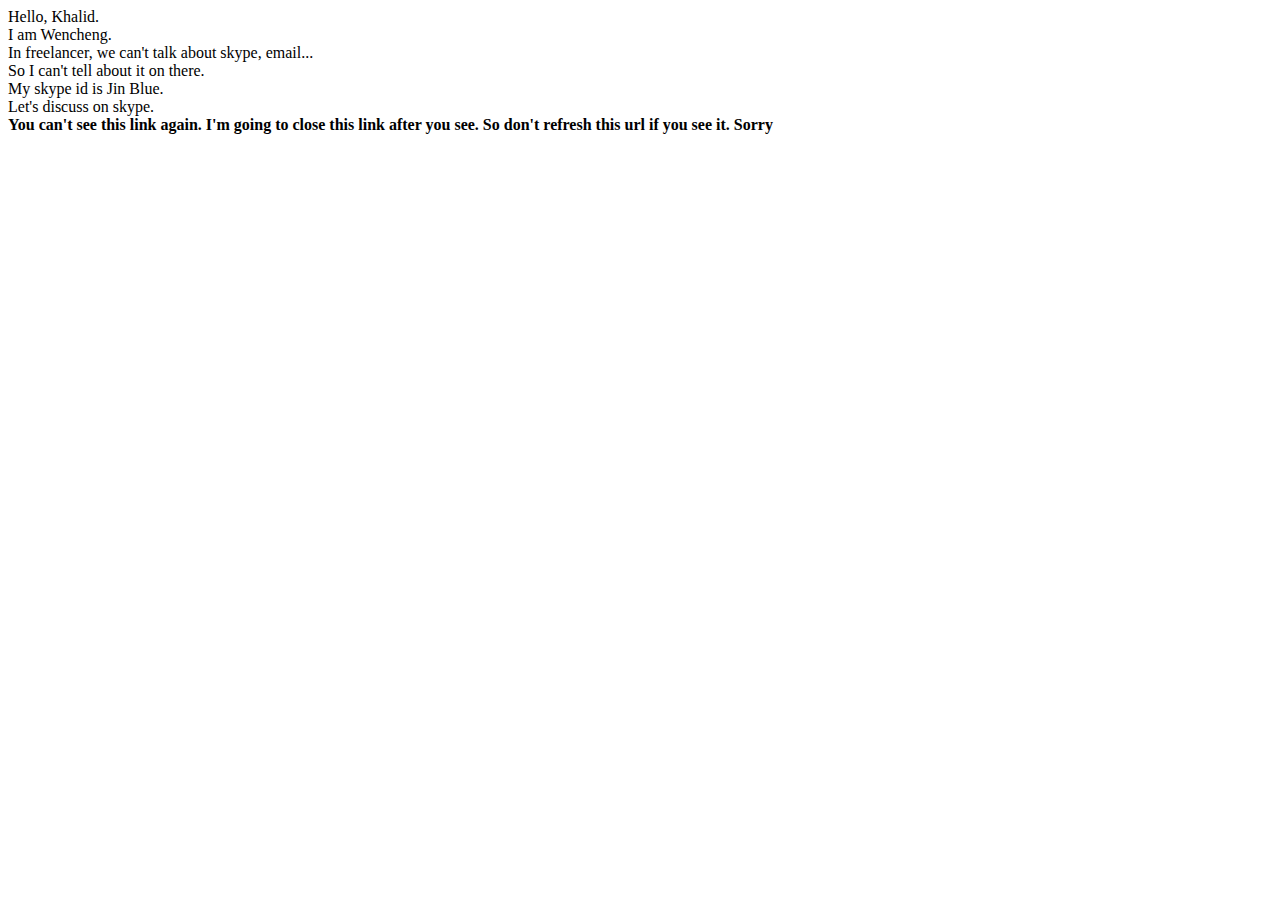
<file: index.html>
<html>
<body>
<div>Hello, Khalid.</div>
<div>I am Wencheng.</div>
<div>In freelancer, we can't talk about skype, email...</div>
<div>So I can't tell about it on there.</div>

<div>My skype id is Jin Blue.</div>
<div>Let's discuss on skype.</div>
<div style='font-weight:bold'>You can't see this link again. I'm going to close this link after you see. So don't refresh this url if you see it. Sorry</div>
</body>
</html>
</file>
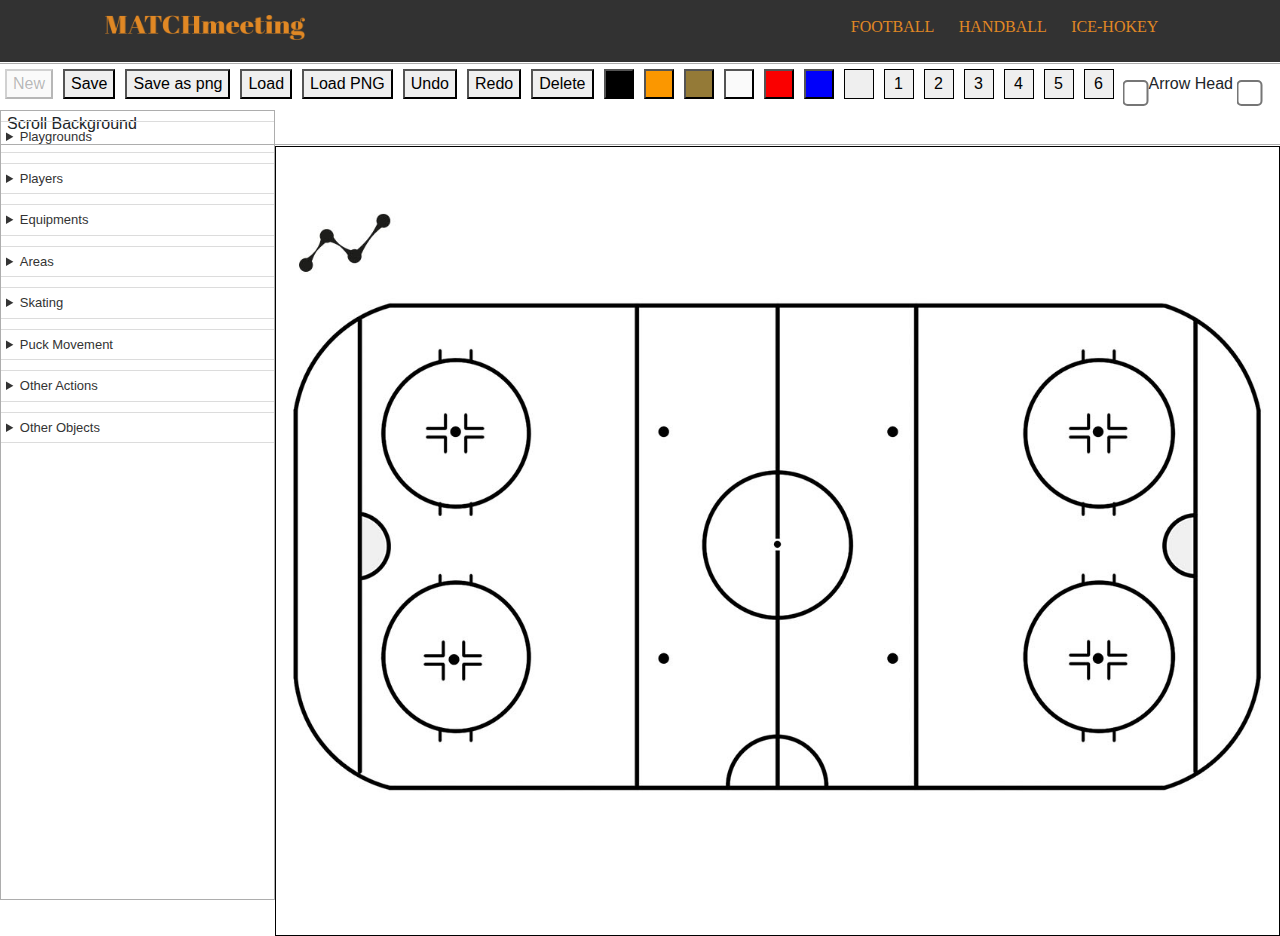
<file: hockey.html>
<!DOCTYPE html>  <!-- HTML5 document type -->
<html>
  <head>
    <meta charset="UTF-8">
    <link rel="stylesheet" href="css/bootstrap.min.css">
    <link rel='stylesheet' href="css/jquery-ui.min.css">
    <link rel="stylesheet" href="css/custom.css">
    <script src="js/go_pack.js"></script>
    <script src='js/FreehandDrawingTool.js'></script>
    <script src='js/jquery.min.js'></script>
    <script src='js/jquery-ui.min.js'></script>
    <script src="js/hockey.js"></script>
  </head>
  
  <body>
    
      <div id='dialog' class='modal' style='height:250px;'>
          <div class='row' style='overflow: auto; height:250px' id='dlg_table'>
          </div>
      </div>

      <div class="row menu_div" style='text-align: right'>
          <div class="col-3">
              <img src="images/logo_text.png" style="width:200px;">
          </div>
          <div class='col-8'>
              <a class='menu_a'>FOOTBALL</a>
              <a class='menu_a'>HANDBALL</a>
              <a class='menu_a'>ICE-HOKEY</a>
          </div>
      </div>

      <div class="row toolbar_div">
        <button id="SaveButton" onclick="refresh()">New</button>
        <button id="SaveButton" onclick="save()">Save</button>
        <button id="SavePngButton" onclick="save_png()">Save as png</button>
        <button onclick="load()">Load</button>
        <button onclick="load_png()">Load PNG</button>
        <button id="SaveButton" onclick="undo()">Undo</button>
        <button id="SaveButton" onclick="redo()">Redo</button>
        <button id="DeleteButton" onclick="delete_()">Delete</button>
        <button title='Change Object Color' onclick="changeColor('rgb(0, 0, 0)', 1)" style="background: rgb(0, 0, 0); width: 30px">&nbsp;</button>
        <button title='Change Object Color' onclick="changeColor('rgb(251, 151, 0)', 2)" style="background: rgb(251, 151, 0); width: 30px">&nbsp;</button>
        <button title='Change Object Color' onclick="changeColor('rgb(148, 122, 55)', 3)" style="background: rgb(148, 122, 55); width: 30px">&nbsp;</button>
        <button title='Change Object Color' onclick="changeColor('rgb(250, 250, 250)', 4)" style="background: rgb(250, 250, 250); width: 30px">&nbsp;</button>
        <button title='Change Object Color' onclick="changeColor('rgb(250, 0, 0)', 5)" style="background: rgb(250, 0, 0); width: 30px">&nbsp;</button>
        <button title='Change Object Color' onclick="changeColor('rgb(0, 0, 250)', 6)" style="background: rgb(0, 0, 250); width: 30px">&nbsp;</button>

        <button title='Player Number' onclick="changePlayerNumber('')"  class='player_number'>&nbsp;</button>
        <button title='Player Number' onclick="changePlayerNumber('1')" class='player_number'>1</button>
        <button title='Player Number' onclick="changePlayerNumber('2')" class='player_number'>2</button>
        <button title='Player Number' onclick="changePlayerNumber('3')" class='player_number'>3</button>
        <button title='Player Number' onclick="changePlayerNumber('4')" class='player_number'>4</button>
        <button title='Player Number' onclick="changePlayerNumber('5')" class='player_number'>5</button>
        <button title='Player Number' onclick="changePlayerNumber('6')" class='player_number'>6</button>

        <input type="checkbox" name="ch_head" id="ch_head" value="1" onchange='changeArrowHeader()'> <label for='ch_head'>Arrow Head</label>
        <input type='checkbox' name='ch_toggle' id='ch_toggle' value='1' onchange="changeToggle()"><label for='ch_toggle'>Scroll Background</label>
      </div>

      <div class="pattern_div" id='pattern_div'>
        <details>
          <summary>Playgrounds</summary>
          <img src="images/Icehockey/playground1.jpg" class="back_img" title="Playground 1" onclick="updateBackgroundImage(1)">
          <img src="images/Icehockey/playground2.jpg" class="back_img" title="Playground 2" onclick="updateBackgroundImage(2)">
        </details>
      
        <details>
            <summary>Players</summary>
            <div class='row'>
              <div draggable="true" title='Player' class='col-3 player_div draggable' name='player,X,'><label>X</label></div>
              <div draggable="true" title='Player' class='col-3 player_div draggable' name='player,O,'><label>O</label></div>
              <div draggable="true" title='Player' class='col-3 player_div draggable' name='player,F,'><label>F</label></div>
              <div draggable="true" title='Player' class='col-3 player_div draggable' name='player,D,'><label>D</label></div>
              <div draggable="true" title='Player' class='col-3 player_div draggable' name='player,C,'><label>C</label></div>
              <div draggable="true" title='Player' class='col-3 player_div draggable' name='player,G,'><label>G</label></div>
              <div draggable="true" title='Player' class='col-3 player_div draggable' name='player,LW,'><label>LW</label></div>
              <div draggable="true" title='Player' class='col-3 player_div draggable' name='player,RW,'><label>RW</label></div>
              <div draggable="true" title='Player' class='col-3 player_div draggable' name='player,LD,'><label>LD</label></div>
              <div draggable="true" title='Player' class='col-3 player_div draggable' name='player,RD,'><label>RD</label></div>
              <img title='Coach' class='col-3 player_div draggable player_img' src='images/Icehockey/player_1_1.png' name='player,,images/Icehockey/player_1_1.png'>
              <img title='Player' class='col-3 player_div draggable player_img' src='images/Icehockey/player_2_6.png' name='player1,1,images/Icehockey/player_2_6.png'>
              <img title='Player' class='col-3 player_div draggable player_img' src='images/Icehockey/player_3_2.png' name='player1,1,images/Icehockey/player_3_2.png'>
              <img title='Coach' class='col-3 player_div draggable player_img' src='images/Icehockey/player_5.png' name='player1,1,images/Icehockey/player_2_1.png'>
            </div>
        </details>

        <details>
            <summary>Equipments</summary>
            <img draggable="true" src="images/Icehockey/cone_6.png"    class="back_img draggable" title="Cone"   name='equipment,cone_6,1'>
            <img draggable="true" src="images/Icehockey/cone1_6.png"   class="back_img draggable" title="Cone"   name='equipment,cone1_6,1'>
            <img draggable="true" src="images/Icehockey/gate_6.png"    class="back_img draggable" title="Gate"   name='equipment,gate_6,1'>
            <img draggable="true" src="images/Icehockey/gate1_6.png"   class="back_img draggable" title="Gate"   name='equipment,gate1_6,1'>
            <img draggable="true" src="images/Icehockey/goal_6.png"    class="back_img draggable" title="Goal"   name='equipment,goal_6,1'>
            <img draggable="true" src="images/Icehockey/goal1_6.png"   class="back_img draggable" title="Goal"   name='equipment,goal1_6,1'>
            <img draggable="true" src="images/Icehockey/goal2_1.png"   class="back_img draggable" title="Goal"   name='equipment,goal2_1,1'>
            <img draggable="true" src="images/Icehockey/goal3_5.png"   class="back_img draggable" title="Goal"   name='equipment,goal3_5,1'>
            <img draggable="true" src="images/Icehockey/goal4_1.png"   class="back_img draggable" title="Goal"   name='equipment,goal4_1,1'>
            <img draggable="true" src="images/Icehockey/ladder1_6.png" class="back_img draggable" title="Ladder" name='equipment,ladder1_6,1'>
            <img draggable="true" src="images/Icehockey/ladder_6.png"  class="back_img draggable" title="Ladder" name='equipment,ladder_6,1'>
            <img draggable="true" src="images/Icehockey/hoki_5.png"    class="back_img draggable" title="Korong" name='equipment,hoki_5,1'>
            <img draggable="true" src="images/Icehockey/korong_1.png"  class="back_img draggable" title="Korong" name='equipment,korong_1,1'>
            <img draggable="true" src="images/Icehockey/korong1_1.png" class="back_img draggable" title="Korong" name='equipment,korong1_1,1'>
            <img draggable="true" src="images/Icehockey/korong2_1.png" class="back_img draggable" title="Korong" name='equipment,korong2_1,1'>
            <img draggable="true" src="images/Icehockey/palank_1.png"  class="back_img draggable" title="Palank" name='equipment,palank_1,1'>
        </details>

        <details>
            <summary>Areas</summary>
            <img draggable="true" src="images/Icehockey/round_6.png" class="back_img draggable" title="Ellipse Area"    name='equipment,round_6,0' onclick="addEqupment('round_6', 0)">
            <img draggable="true" src="images/Icehockey/rect_6.png"  class="back_img draggable" title="Rectangle Area"  name='equipment,rect_6,0'  onclick="addEqupment('rect_6', 0)">
        </details>

        <details>
            <summary>Skating</summary>
            <img draggable="true" src="images/Icehockey/move1.png"        class="back_img draggable" title="Move w.Ball"  name='link,BEZIER,pass1'>
            <img draggable="true" src="images/Icehockey/pass_1.png"       class="back_img draggable" title="Skate"        name='link,NORMAL,pass1'>
            <img draggable="true" src="images/Icehockey/move_ball.png"    class="back_img draggable" title="Skate w.Puck" name='link,BEZIER,move_ball1'>
            <img draggable="true" src="images/Icehockey/move_ball.png"    class="back_img draggable" title="Skate w.Puck" name='link,NORMAL,move_ball1'>

            <img draggable="true" src="images/Icehockey/back_skate.png"   class="back_img draggable" title="Skate w.Puck" name='link,BEZIER,skate1'>
            <img draggable="true" src="images/Icehockey/back_skate.png"   class="back_img draggable" title="Skate w.Puck" name='link,NORMAL,skate1'>

            <img draggable="true" src="images/Icehockey/back_puck.png"    class="back_img draggable" title="Skate w.Puck" name='link,BEZIER,puck1'>
            <img draggable="true" src="images/Icehockey/back_puck.png"    class="back_img draggable" title="Skate w.Puck" name='link,NORMAL,puck1'>

            <img draggable="true" src="images/Icehockey/lateral_move.png" class="back_img draggable" title="Skate w.Puck" name='link,BEZIER,lateral1'>
            <img draggable="true" src="images/Icehockey/lateral_move.png" class="back_img draggable" title="Skate w.Puck" name='link,NORMAL,lateral1'>
        </details>

        <details>
            <summary>Puck Movement</summary>
            <img draggable="true" src="images/Icehockey/move.png"  class="back_img draggable" title="Passing" name='link,BEZIER,move1' >
            <img draggable="true" src="images/Icehockey/move.png"  class="back_img draggable" title="Passing" name='link,NORMAL,move1' >
            <img draggable="true" src="images/Icehockey/move2.png" class="back_img draggable" title="Shoot"   name='link,BEZIER,shoot1'>
            <img draggable="true" src="images/Icehockey/shoot.png" class="back_img draggable" title="Shoot"   name='link,NORMAL,shoot1'>
        </details>

        <details>
          <summary>Other Actions</summary>
          <img draggable="true" src="images/Icehockey/arrow_1.png"     class="back_img draggable" title="Ellipse Area" name='equipment,arrow_1,1'>
          <img draggable="true" src="images/Icehockey/boost_1.png"     class="back_img draggable" title="Ellipse Area" name='equipment,boost_1,1'>
          <img draggable="true" src="images/Icehockey/drop_pass_1.png" class="back_img draggable" title="Ellipse Area" name='equipment,drop_pass_1,1'>
          <img draggable="true" src="images/Icehockey/interface_1.png" class="back_img draggable" title="Ellipse Area" name='equipment,interface_1,1'>
          <img draggable="true" src="images/Icehockey/stop_1.png"      class="back_img draggable" title="Ellipse Area" name='equipment,stop_1,1'>
        </details>

        <details>
          <summary>Other Objects</summary>
          <img src="images/Icehockey/hand_write.png" class="back_img" title="Ellipse Area" onclick="addFreehand()">
          <img draggable="true" src="images/Icehockey/text.png" class="back_img draggable" name='text' title="Ellipse Area">
        </details>

      </div>

    </div>
     
    <div style='width:100%; padding-left:275px; display: block;'>
      <div id="myDiagramDiv" style="border: solid 1px black;"></div>
    </div>
  </body>

</html>
</file>
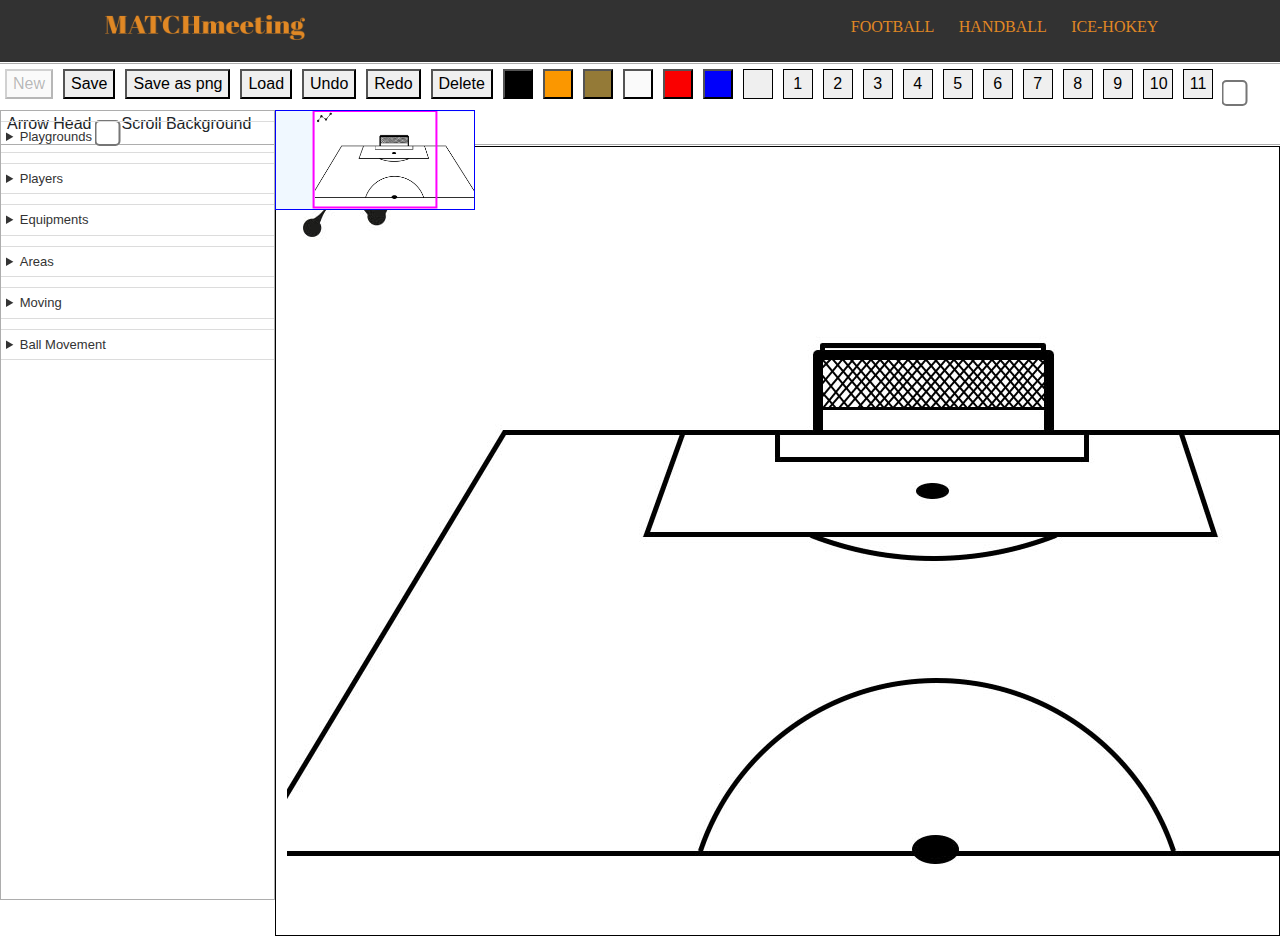
<file: soccer.html>
<!DOCTYPE html>  <!-- HTML5 document type -->
<html>
  <head>
    <meta charset="UTF-8">
    <link rel="stylesheet" href="css/bootstrap.min.css">
    <link rel="stylesheet" href="css/custom.css">
    <script src="js/go.js"></script>
    <script src="js/soccer.js"></script>
  </head>
  
  <body>
      <div class="row menu_div" style='text-align: right'>
          <div class="col-3">
              <img src="images/logo_text.png" style="width:200px;">
          </div>
          <div class='col-8'>
              <a class='menu_a'>FOOTBALL</a>
              <a class='menu_a'>HANDBALL</a>
              <a class='menu_a'>ICE-HOKEY</a>
          </div>
      </div>

      <div class="row toolbar_div">
        <button id="SaveButton" onclick="refresh()">New</button>
        <button id="SaveButton" onclick="save()">Save</button>
        <button id="SavePngButton" onclick="save_png()">Save as png</button>
        <button onclick="load()">Load</button>
        <button id="SaveButton" onclick="undo()">Undo</button>
        <button id="SaveButton" onclick="redo()">Redo</button>
        <button id="DeleteButton" onclick="delete_()">Delete</button>
        <button title='Change Object Color' onclick="changeColor('rgb(0, 0, 0)', 1)" style="background: rgb(0, 0, 0); width: 30px">&nbsp;</button>
        <button title='Change Object Color' onclick="changeColor('rgb(251, 151, 0)', 2)" style="background: rgb(251, 151, 0); width: 30px">&nbsp;</button>
        <button title='Change Object Color' onclick="changeColor('rgb(148, 122, 55)', 3)" style="background: rgb(148, 122, 55); width: 30px">&nbsp;</button>
        <button title='Change Object Color' onclick="changeColor('rgb(250, 250, 250)', 4)" style="background: rgb(250, 250, 250); width: 30px">&nbsp;</button>
        <button title='Change Object Color' onclick="changeColor('rgb(250, 0, 0)', 5)" style="background: rgb(250, 0, 0); width: 30px">&nbsp;</button>
        <button title='Change Object Color' onclick="changeColor('rgb(0, 0, 250)', 6)" style="background: rgb(0, 0, 250); width: 30px">&nbsp;</button>

        <button title='Player Number' onclick="changePlayerNumber('')"  class='player_number'>&nbsp;</button>
        <button title='Player Number' onclick="changePlayerNumber('1')" class='player_number'>1</button>
        <button title='Player Number' onclick="changePlayerNumber('2')" class='player_number'>2</button>
        <button title='Player Number' onclick="changePlayerNumber('3')" class='player_number'>3</button>
        <button title='Player Number' onclick="changePlayerNumber('4')" class='player_number'>4</button>
        <button title='Player Number' onclick="changePlayerNumber('5')" class='player_number'>5</button>
        <button title='Player Number' onclick="changePlayerNumber('6')" class='player_number'>6</button>
        <button title='Player Number' onclick="changePlayerNumber('7')" class='player_number'>7</button>
        <button title='Player Number' onclick="changePlayerNumber('8')" class='player_number'>8</button>
        <button title='Player Number' onclick="changePlayerNumber('9')" class='player_number'>9</button>
        <button title='Player Number' onclick="changePlayerNumber('10')" class='player_number'>10</button>
        <button title='Player Number' onclick="changePlayerNumber('11')" class='player_number'>11</button>

        <input type="checkbox" name="ch_head" id="ch_head" value="1" onchange='changeArrowHeader()'> <label for='ch_head'>Arrow Head</label>
        <input type='checkbox' name='ch_toggle' id='ch_toggle' value='1' onchange="changeToggle()"><label for='ch_toggle'>Scroll Background</label>
      </div>

      <div id="myOverviewDiv"></div> 

      <div class="pattern_div" id='pattern_div'>
        <details>
          <summary>Playgrounds</summary>
          <img src="images/Soccer/playground1.jpg" class="back_img" title="Playground 1" onclick="updateBackgroundImage(1)">
          <img src="images/Soccer/playground2.jpg" class="back_img" title="Playground 2" onclick="updateBackgroundImage(2)">
          <img src="images/Soccer/playground3.jpg" class="back_img" title="Playground 3" onclick="updateBackgroundImage(3)">
          <img src="images/Soccer/playground4.jpg" class="back_img" title="Playground 4" onclick="updateBackgroundImage(4)">
          <img src="images/Soccer/playground5.jpg" class="back_img" title="Playground 5" onclick="updateBackgroundImage(5)">
        </details>
      
        <details>
            <summary>Players</summary>
            <div class='row'>
              <div title='Player' class='col-3 player_div' onclick='addPlayer("X", "")'><label>X</label></div>
              <div title='Player' class='col-3 player_div' onclick='addPlayer("O", "")'><label>O</label></div>
              <div title='Player' class='col-3 player_div' onclick='addPlayer("F", "")'><label>F</label></div>
              <div title='Player' class='col-3 player_div' onclick='addPlayer("GK", "")'><label>GK</label></div>
              <div title='Player' class='col-3 player_div' onclick='addPlayer("CB", "")'><label>CB</label></div>
              <div title='Player' class='col-3 player_div' onclick='addPlayer("RB", "")'><label>RB</label></div>
              <div title='Player' class='col-3 player_div' onclick='addPlayer("CM", "")'><label>CM</label></div>
              <div title='Player' class='col-3 player_div' onclick='addPlayer("RM", "")'><label>RM</label></div>
              <div title='Player' class='col-3 player_div' onclick='addPlayer("LM", "")'><label>LM</label></div>
              <div title='Player' class='col-3 player_div' onclick='addPlayer("DM", "")'><label>DM</label></div>
              <div title='Player' class='col-3 player_div' onclick='addPlayer("AM", "")'><label>AM</label></div>
              <div title='Player' class='col-3 player_div' onclick='addPlayer("W", "")'><label>W</label></div>
              <div title='Player' class='col-3 player_div' onclick='addPlayer("CF", "")'><label>CF</label></div>
              <div title='Coach' class='col-3 player_div'  onclick='addPlayer("", "images/Soccer/player_1_1.png")'><img class='player_img' src='images/Soccer/player_1_1.png'></div>
              <div title='Player' class='col-3 player_div' onclick='addPlayer1("1", "images/Soccer/player_2_2.png")'><img class='player_img' src='images/Soccer/player_2_2.png'></div>
              <div title='Player' class='col-3 player_div' onclick='addPlayer1("2", "images/Soccer/player_3_2.png")'><img class='player_img' src='images/Soccer/player_3_2.png'></div>
              <div title='Player' class='col-3 player_div' onclick='addPlayer1("5", "images/Soccer/player_4_2.png")'><img class='player_img' src='images/Soccer/player_4_2.png'></div>
              <div title='Coach' class='col-3 player_div'  onclick='addPlayer1("C", "images/Soccer/player_2_1.png")'><img class='player_img' src='images/Soccer/player_5.png'></div>
            </div>
        </details>

        <details>
            <summary>Equipments</summary>
            <img src="images/Soccer/cone_6.png" class="back_img" title="Cone" onclick="addEqupment('cone_6', 1)">
            <img src="images/Soccer/cone1_6.png" class="back_img" title="Cone" onclick="addEqupment('cone1_6', 1)">
            <img src="images/Soccer/gate_6.png" class="back_img" title="Gate" onclick="addEqupment('gate_6', 1)">
            <img src="images/Soccer/gate1_6.png" class="back_img" title="Gate" onclick="addEqupment('gate1_6', 1)">
            <img src="images/Soccer/goal_6.png" class="back_img" title="Goal" onclick="addEqupment('goal_6', 1)">
            <img src="images/Soccer/goal1_6.png" class="back_img" title="Goal" onclick="addEqupment('goal1_6', 1)">
            <img src="images/Soccer/goal2_1.png" class="back_img" title="Goal" onclick="addEqupment('goal2_1', 1)">
            <img src="images/Soccer/goal3_5.png" class="back_img" title="Goal" onclick="addEqupment('goal3_5', 1)">
            <img src="images/Soccer/goal4_1.png" class="back_img" title="Goal" onclick="addEqupment('goal4_1', 1)">
            <img src="images/Soccer/ladder1_6.png" class="back_img" title="Ladder" onclick="addEqupment('ladder1_6', 1)">
            <img src="images/Soccer/ladder_6.png" class="back_img" title="Ladder" onclick="addEqupment('ladder_6', 1)">
            <img src="images/Soccer/football_1.png" class="back_img" title="Football" onclick="addEqupment('football_1', 1)">
            <img src="images/Soccer/wall1_2.png" class="back_img" title="Wall" onclick="addEqupment('wall1_2', 1)">
            <img src="images/Soccer/wall2_2.png" class="back_img" title="Wall" onclick="addEqupment('wall2_2', 1)">
            <img src="images/Soccer/wall3_2.png" class="back_img" title="Wall" onclick="addEqupment('wall3_2', 1)">
            <img src="images/Soccer/wall4_2.png" class="back_img" title="Wall" onclick="addEqupment('wall4_2', 1)">
            <img src="images/Soccer/wall5_2.png" class="back_img" title="Wall" onclick="addEqupment('wall5_2', 1)">
            <img src="images/Soccer/wall6_2.png" class="back_img" title="Wall" onclick="addEqupment('wall6_2', 1)">
            <img src="images/Soccer/wall7_2.png" class="back_img" title="Wall" onclick="addEqupment('wall7_2', 1)">
            <img src="images/Soccer/wall8_2.png" class="back_img" title="Wall" onclick="addEqupment('wall8_2', 1)">
            <img src="images/Soccer/wall9_2.png" class="back_img" title="Wall" onclick="addEqupment('wall9_2', 1)">
        </details>

        <details>
            <summary>Areas</summary>
            <img src="images/Soccer/round_6.png" class="back_img" title="Ellipse Area" onclick="addEqupment('round_6', 0)">
            <img src="images/Soccer/rect_6.png" class="back_img" title="Rectangle Area" onclick="addEqupment('rect_6', 0)">
        </details>

        <details>
            <summary>Moving</summary>
            <img src="images/Soccer/move.png" class="back_img" title="Move" onclick="addLink('BEZIER', 'move1')">
            <img src="images/Soccer/move_ball.png" class="back_img" title="Move w.Ball" onclick="addLink('BEZIER', 'move_ball1')">
            <img src="images/Soccer/move1.png" class="back_img" title="Move w.Ball" onclick="addLink('BEZIER', 'pass1')">
            <img src="images/Soccer/move2.png" class="back_img" title="Move w.Ball" onclick="addLink('BEZIER', 'shoot1')">
        </details>

        <details>
            <summary>Ball Movement</summary>
            <img src="images/Soccer/pass.png" class="back_img" title="Passing" onclick="addLink('NORMAL', 'pass1')">
            <!-- <img src="images/Soccer/pass_1.png" class="back_img" title="Passing" onclick="addLink('NORMAL', 'pass_1')"> -->
            <img src="images/Soccer/shoot.png" class="back_img" title="Shoot" onclick="addLink('NORMAL', 'shoot1')">
        </details>
      </div>

    </div>
     
    <div style='width:100%; padding-left:275px; display: block;'>
      <div id="myDiagramDiv" style="border: solid 1px black;"></div>
    </div>

    <textarea id="mySavedModel" style="width:100%;height:300px; display:none"></textarea>

    <div id='img_div' class='test'>
      
    </div>

  </body>

</html>
</file>
<file: css/custom.css>
body{
    margin: 0px;
    padding: 0px;
}

.row{
    margin:0px;
}

#myOverviewDiv {
    position: absolute;
    width: 200px;
    height: 100px;
    top: 110px;
    left: 275px;
    background-color: aliceblue;
    z-index: 300; /* make sure its in front */
    border: solid 1px blue;
  }

  
.menu_div
{
    background-color: #323232;
    padding: 15px 0;
    height: 62px;
}
.menu_a
{
    font-family: 'Montserrat';
    margin-left: 20px;
    color: #e18824 !important;
    cursor: pointer;
}

.back_img
{
    width: 60px;
    cursor: pointer;
    padding: 5px;
}

.back_img:hover
{
    background: rgb(240, 240, 240);
}
.toolbar_div
{
    border-top: 1px solid #adadad;
    border-bottom: 1px solid #adadad;
    margin: 1px 0;
}

.toolbar_div button
{
    margin: 5px;
}

.toolbar_div button:hover
{
    background:rgb(240, 240, 240);
}

.toolbar_div input[type=checkbox]
{
  /* Double-sized Checkboxes */
  -ms-transform: scale(2); /* IE */
  -moz-transform: scale(2); /* FF */
  -webkit-transform: scale(2); /* Safari and Chrome */
  -o-transform: scale(2); /* Opera */
  transform: scale(2);
  padding: 10px;
  margin-top:18px;
  margin-left: 10px;
}

.toolbar_div label{
    margin-top: 8px;
    margin-left: 7px;
}

.pattern_div
{
    border: 1px solid #adadad;
    width: 275px;
    margin-right: 10px;
    position: absolute;
    top: 110px;
    overflow: auto;
}

.pattern_div details {
    margin-top: 10px;   
    width: 100%;
}
.pattern_div summary{
    width: 100%;
    border-top: 1px solid rgb(220, 220, 220);
    border-bottom: 1px solid rgb(220, 220, 220);
    padding: 5px;
    color: #333;
    font-size: 13px;
    font-weight: 500;
    cursor:pointer;
}

.pattern_div summary:hover{
    background: rgb(240, 240, 240);
}

.player_div
{
    font-size: 16px;
    font-weight: 800;
    text-align: center;
    cursor: pointer;
}

.player_img{
    height: 30px;
}

.player_div:hover{
    background: rgb(240, 240, 240);
}

.player_number
{
    border: 1px solid #000;
    width: 30px;
}
</file>
